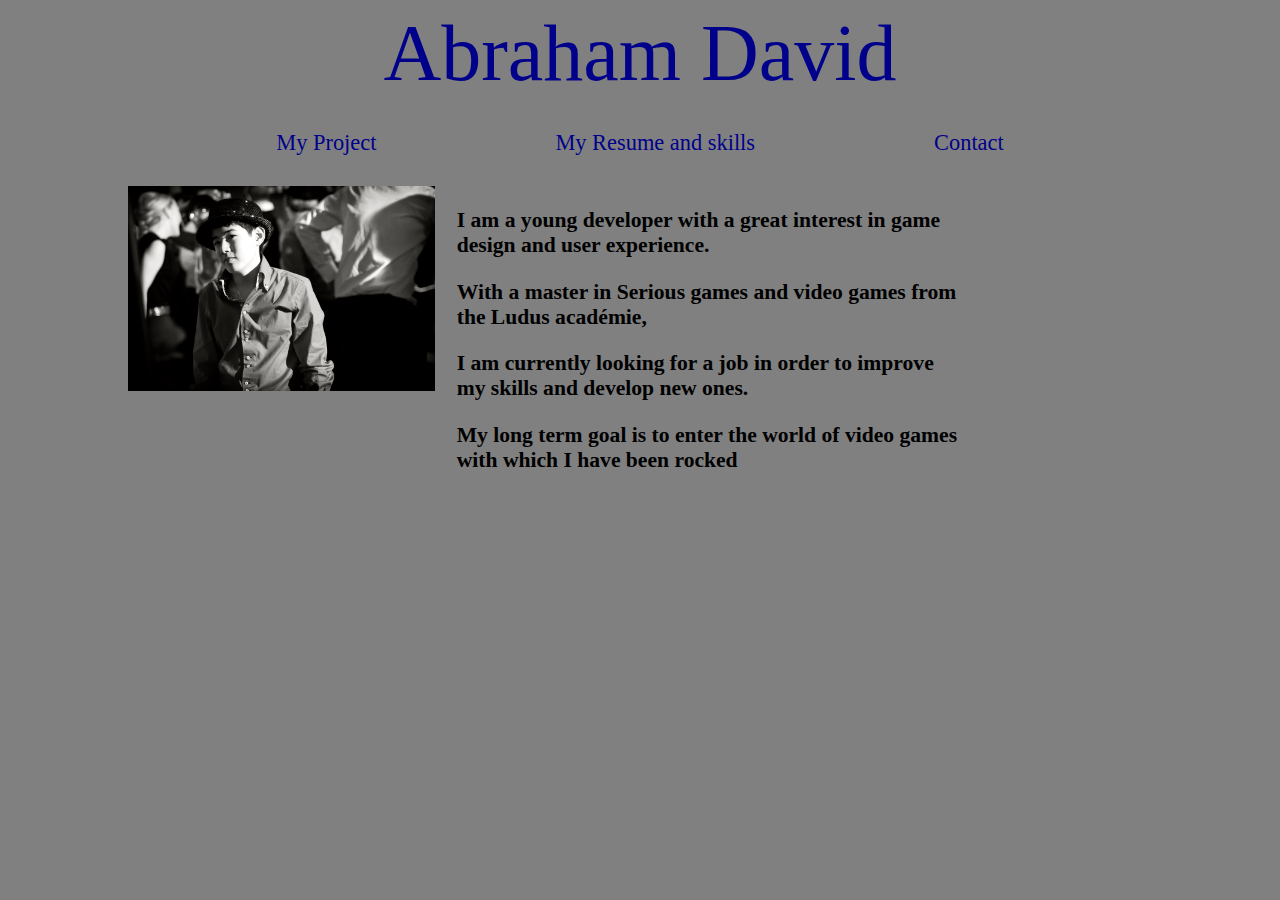
<file: index.html>
<!DOCTYPE html>
<html lang="en">
<head>
    <meta charset="UTF-8">
    <meta http-equiv="X-UA-Compatible" content="IE=edge">
    <meta name="viewport" content="width=device-width, initial-scale=1.0">
    <title>PortefoolioIndex</title>
</head>
<link href="./css/allPages.css" rel="stylesheet">
<link rel="stylesheet" href="./css/home.css">
<body>
    <div id="introduction">
        <img id="profileImage" onclick="gameShow()" src="./img/profile.jpg">
        <div id="textIntroduction">
            <p>I am a young developer with a great interest in game design and user experience.</p>
            <p>With a master in Serious games and video games from the Ludus académie,</p>
            <p>I am currently looking for a job in order to improve my skills and develop new ones.</p>
            <p>My long term goal is to enter the world of video games with which I have been rocked</p>
        </div>
    </div>
    <iframe id="iframeGame" src="./game.html"></iframe>
</body>
<script type="text/javascript" src="./js/headerGenerator.js"></script>
<script>
    headerGenerator();
    document.getElementById("iframeGame").style.display = "none";
    function gameShow(){
        document.getElementById("iframeGame").style.display = "block";
    }
</script>
</html>
</file>
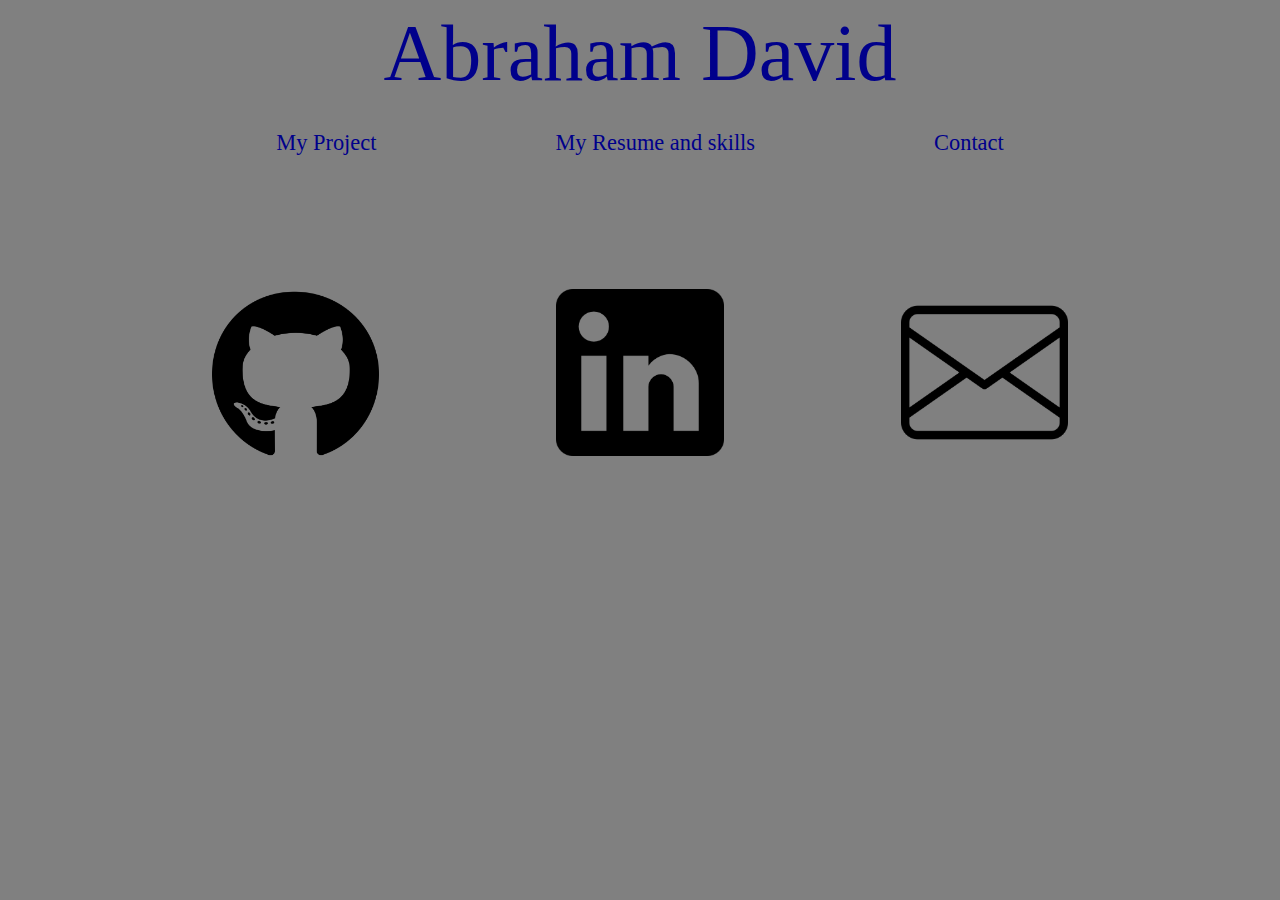
<file: contact.html>
<!DOCTYPE html>
<html lang="en">
<head>
    <meta charset="UTF-8">
    <meta http-equiv="X-UA-Compatible" content="IE=edge">
    <meta name="viewport" content="width=device-width, initial-scale=1.0">
    <title>Document</title>
</head>
<link href="./css/allPages.css" rel="stylesheet">
<link rel="stylesheet" href="./css/home.css">
<style>
    #listOfContact{
        margin-top: 10%;
    }
</style>
<body>
    <div class="grid" id="listOfContact">
        <a href="https://github.com/shinigami144"><img src="./img/github.png"></a>
        <a href="https://www.linkedin.com/in/david-abraham-1b94821b2/"><img src="./img/lkdin.png"></a>
        <a href="mailto:davidabh04@gmail.com?subject=offre"><img src="./img/mail.png"></a>
    </div>
</body>
<script type="text/javascript" src="./js/headerGenerator.js"></script>
<script>
    headerGenerator();
</script>
</html>
</file>
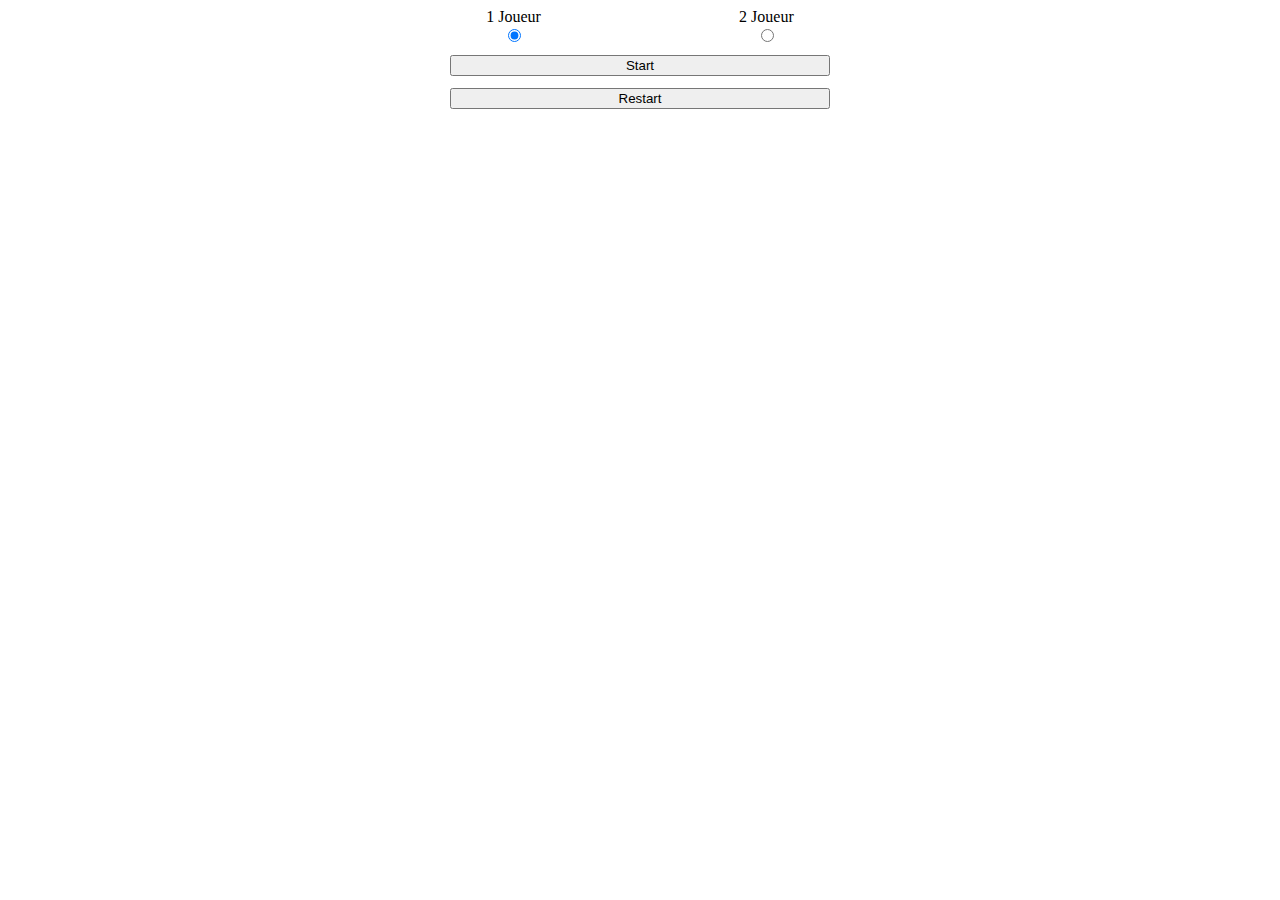
<file: game.html>
<!DOCTYPE html>
<html lang="en">
    <head>
        <link rel="stylesheet" href="./css/game.css">
    </head>
<body>
    <div id="SelectPlayer">
        <div class="Grid2Col">
            <label>1 Joueur</label>
            <label>2 Joueur</label>
            <input type="radio" name="playerNumber" checked>
            <input type="radio" name="playerNumber">
        </div>
        <button class="buttonBlock" onclick="startGame()">Start</button>
    </div>
    <div id="Game">
        <div class="Grid2Col">
            <label>Player 1 score</label>
            <label>Player 2 score</label>
            <input type="number" readonly="true" value="0" id="player1Score">
            <input type="number" readonly="true" value="0" id="player2Score">
        </div>
        <div id="bord"></div>
    </div>
    <div id="restartButton">
        <button class="buttonBlock" onclick="restartGame()">Restart</button>
    </div>
</body>
<script type="text/javascript" src="./js/Game.js"></script>
<script>
    document.getElementById("Game").style.display ="none";
    var game;

    function restartGame(){
        document.getElementById("restartButton").style.display = "none";
        document.getElementById("Game").style.display = "none";
        document.getElementById("SelectPlayer").style.display = "block";
    }

    function startGame(){
        document.getElementById("Game").style.display = "block";
        if(document.getElementsByName("playerNumber")[0].checked){
            game = new Game(false);
        }
        else{
            game = new Game(true);
        }
        document.getElementById("SelectPlayer").style.display = "none";
    }

</script>
</html>
</file>
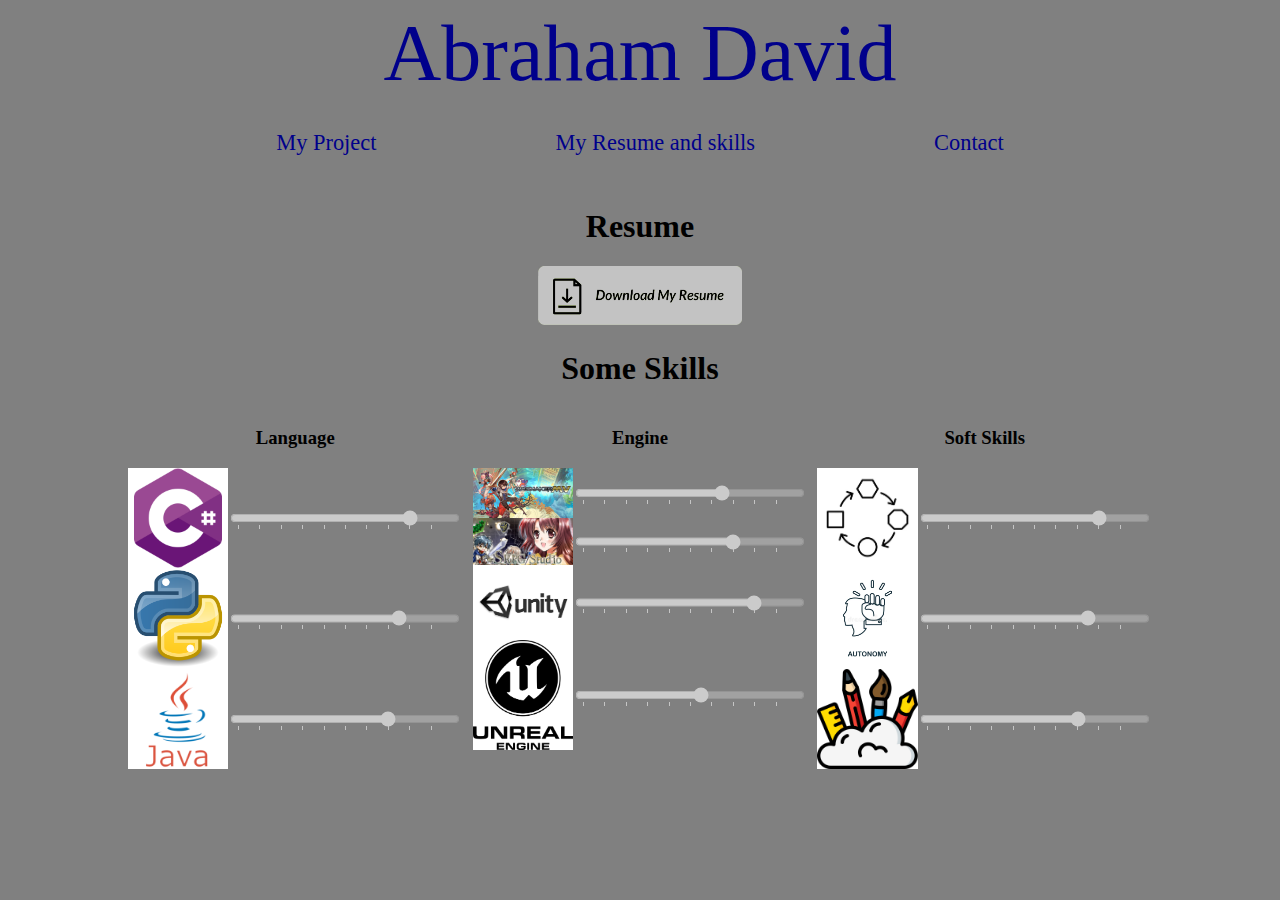
<file: myResume.html>
<!DOCTYPE html>
<html lang="en">
<head>
    <meta charset="UTF-8">
    <meta http-equiv="X-UA-Compatible" content="IE=edge">
    <meta name="viewport" content="width=device-width, initial-scale=1.0">
    <title>Resume</title>
    <style>
        .blockCompétence>img{
            width: 100%;
            background-color: white;
        }
        .blockCompétence{
            display: grid;
            grid-template-columns: 30% 70%;
            width: 100%;
        }
        h1,h3{
            text-align: center;
        }
        button{
            margin-left: 45%;
            margin-right: 45%;
        }
        a>img{
            width: 20%;
            height: 10%;
            margin-left: 40%;
            margin-right: 40%;
        }
    </style>
    <link href="./css/allPages.css" rel="stylesheet">
    <link rel="stylesheet" href="./css/home.css">
</head>
<body>
    <h1>Resume</h1>
    <a href="./document/CV.pdf"><img src="./img/dllResume.png"></img></a>
    <h1>Some Skills</h1>
    <div class="grid">
        <div id="ItLanguageSkills">
            <h3>Language</h3>
        
        </div>
        <div id="Fremwordk">
            <h3>Engine</h3>
        </div>
        <div id="softSkills">
            <h3>Soft Skills</h3>
        </div>
    </div>
</body>
<script type="text/javascript" src="./js/headerGenerator.js"></script>
<script>
    headerGenerator();
    function createBlockSkill(link,value){
        var returnValue = '<div class="blockCompétence">';
        returnValue+= '<image class="icon" src='+link+'></image>';
        returnValue+= '<input type="range" list="tickmarks" value ='+value+' disabled="disabled" />'
        returnValue+= '<datalist id="tickmarks">';
        for( var i = 0 ; i < 10 ; i++){
            returnValue+= '<option value='+(i*10)+'>'
        }
        returnValue += '</datalist>';
        returnValue+= '</div>';
        return returnValue;
    }

    function createCollonum(idBlock,listeLink){
        var html = "";
        //console.log(listeLink);
        for(var i = 0 ; i < listeLink.length ;i++){
            console.log(listeLink);
            html+= createBlockSkill(listeLink[i][0],listeLink[i][1]);
        }
        document.getElementById(idBlock).innerHTML += html;
    }

    var listeOfITskills = [["./img/Csharp.png",80],["./img/python.png",75],
    ["./img/java.jpg",70]];
    var listeOfFramework = [["./img/rpgmaker.jpg",65],["./img/Srpgstudio.jpg",70],["./img/unity.jpg",80],["./img/UE.png",55]];
    var softSkills = [["./img/adaptabilite.png",80],["./img/autonomy.jpg",75],["./img/creativite.png",70]];

    createCollonum("ItLanguageSkills",listeOfITskills);
    createCollonum("Fremwordk",listeOfFramework);
    createCollonum("softSkills",softSkills);

</script>
</html>
</file>
<file: css/allPages.css>
body{
    margin-left: 10%;
    margin-right: 10%;
    background-color: grey;
}
header{
    width: 100%;
    align-items: center;
}
.navSection{
    display: flex;
    flex: auto;
    justify-content: space-evenly;

}
.navObject{
    margin: 3%;
    font-size: 140%;
}
#title{
    font-size: 500%;
    text-align: center;
    color: darkblue;
}
a{
    color: darkblue;   
    text-decoration: none;
}
a:hover{
    color: red;
}
#title>a:hover{
    color: darkblue;
}
.grid{
    display: grid;
    grid-template-columns: 1fr 1fr 1fr;
    column-gap: 1%;
}
.grid>a>img{
    width: 50%;
    margin-left: 25%;
    margin-right: 25%;
}
</file>
<file: css/home.css>
#profileImage{
    width: 100%;
    display: inline;
    position: left;
    
}
#textIntroduction {
    display: inline;
    position: right;
    margin-left: 3%;
    font-size: 135%;
    font-weight: bolder;
    width: 70%;
}
iframe{
    align-self: center;
    margin-top: 2%;
    border: none;
    width: 100%;
    height: 400px;
}
#introduction{
    display: grid;
    grid-template-columns: 30% 70%;
}
</file>
<file: css/game.css>
#bord{
    display: grid;
    align-items: center;
    border: 1px solid black;
    background-color: white;
    height: 270px;
    width: 270px;
    margin-top: 2%;
    margin-left: auto;
    margin-right:auto; 

}
#bord>div{
    text-align: center;
    border:1px solid black;
    font-weight: bold;
    font-size: 20px;
    height: 25px;
    width: 25px;
}
#bord>div:hover{
    background-color: grey;
}
#bord>div:active{
    background-color: green;
}
body{
    text-align: center;

}
label{
    display: block;
}
.buttonBlock{
    display: block;
    margin: auto;
    margin-top: 1%;
    width: 30%;
}

.Grid2Col{
    display: grid;
    grid-template-columns: 1fr 1fr;
    margin-left: 30%;
    margin-right: 30%;
    align-items: center;
}
</file>
